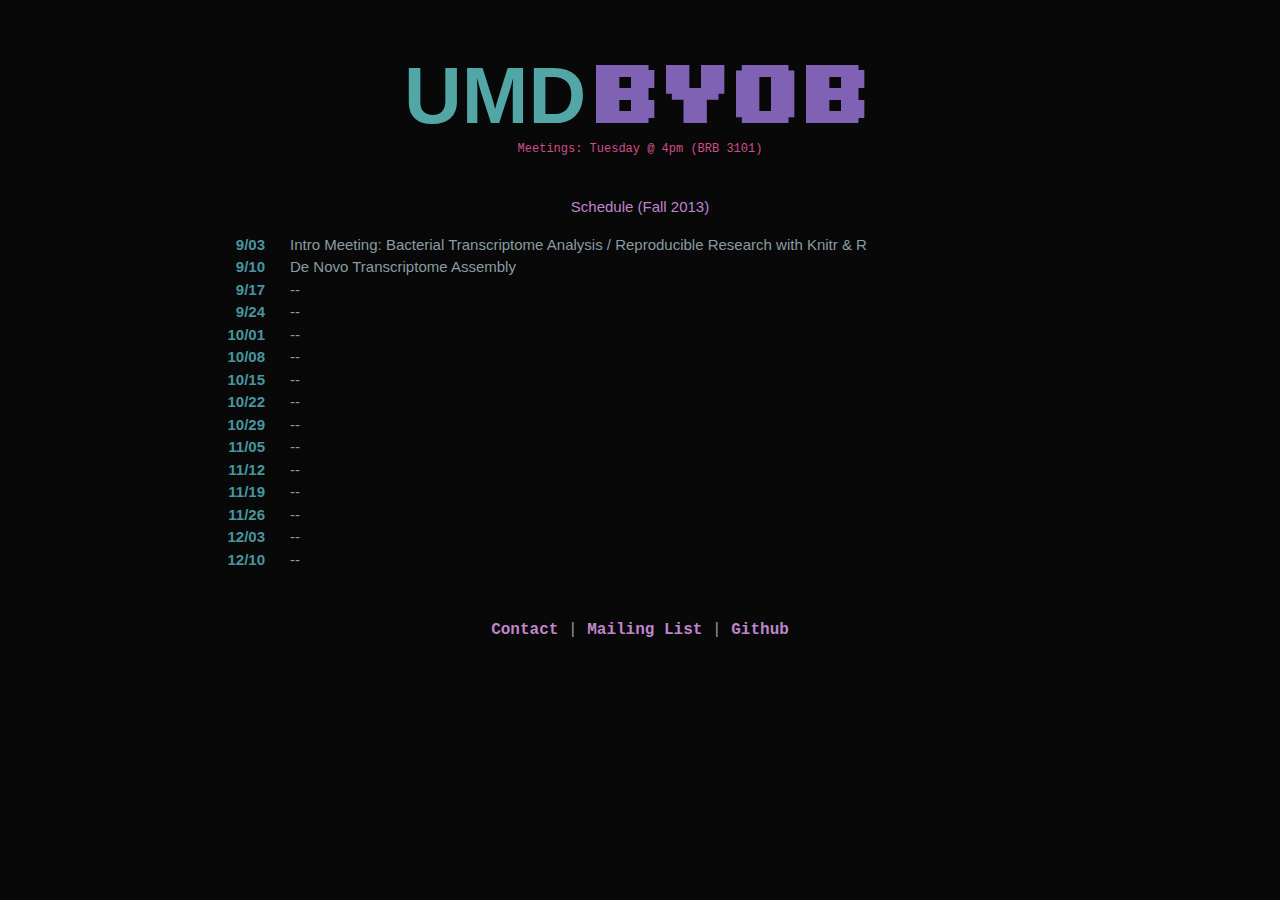
<file: web/index.html>
<!DOCTYPE html>
<html lang="en">
<head>
    <meta charset="UTF-8" />
    <meta name="description" content="University of Maryland - Bring Your Own Bioinformatics" />
    <meta name="keywords" content="UMD, BYOB, bioinformatics, computational biology, research, genomics, transcriptomics, python, R" />
    <title>UMD Bring Your Own Bioinformatics</title>
    <link rel='stylesheet' href='resources/byob.css' />
</head>
<body>
    <!-- title -->
    <div id='title-container'>
        <span id='title-left'>UMD</span>
        <span id='title-right'>BYOB</span>
        <div id='meeting-info'>Meetings: Tuesday @ 4pm (BRB 3101)</div>
    </div>

    <!-- schedule -->
    <div id='schedule'>
        <div id='schedule-header'>Schedule (Fall 2013)</div>
        <ul>
            <li><span class='date'>9/03</span>Intro Meeting: Bacterial Transcriptome Analysis / Reproducible Research with Knitr & R</li>
            <li><span class='date'>9/10</span>De Novo Transcriptome Assembly</li>
            <li><span class='date'>9/17</span>--</li>
            <li><span class='date'>9/24</span>--</li>
            <li><span class='date'>10/01</span>--</li>
            <li><span class='date'>10/08</span>--</li>
            <li><span class='date'>10/15</span>--</li>
            <li><span class='date'>10/22</span>--</li>
            <li><span class='date'>10/29</span>--</li>
            <li><span class='date'>11/05</span>--</li>
            <li><span class='date'>11/12</span>--</li>
            <li><span class='date'>11/19</span>--</li>
            <li><span class='date'>11/26</span>--</li>
            <li><span class='date'>12/03</span>--</li>
            <li><span class='date'>12/10</span>--</li>
        </ul>
    </div>

    <!-- contact -->
    <div id='contact-info'>
        <a href='mailto:khughitt@umd.edu'>Contact</a> |
        <a href='https://groups.google.com/forum/#!forum/umd-byob'>Mailing List</a> |
        <a href='https://github.com/umd-byob/byob'>Github</a>
    </div>
</body>
</html>
</file>
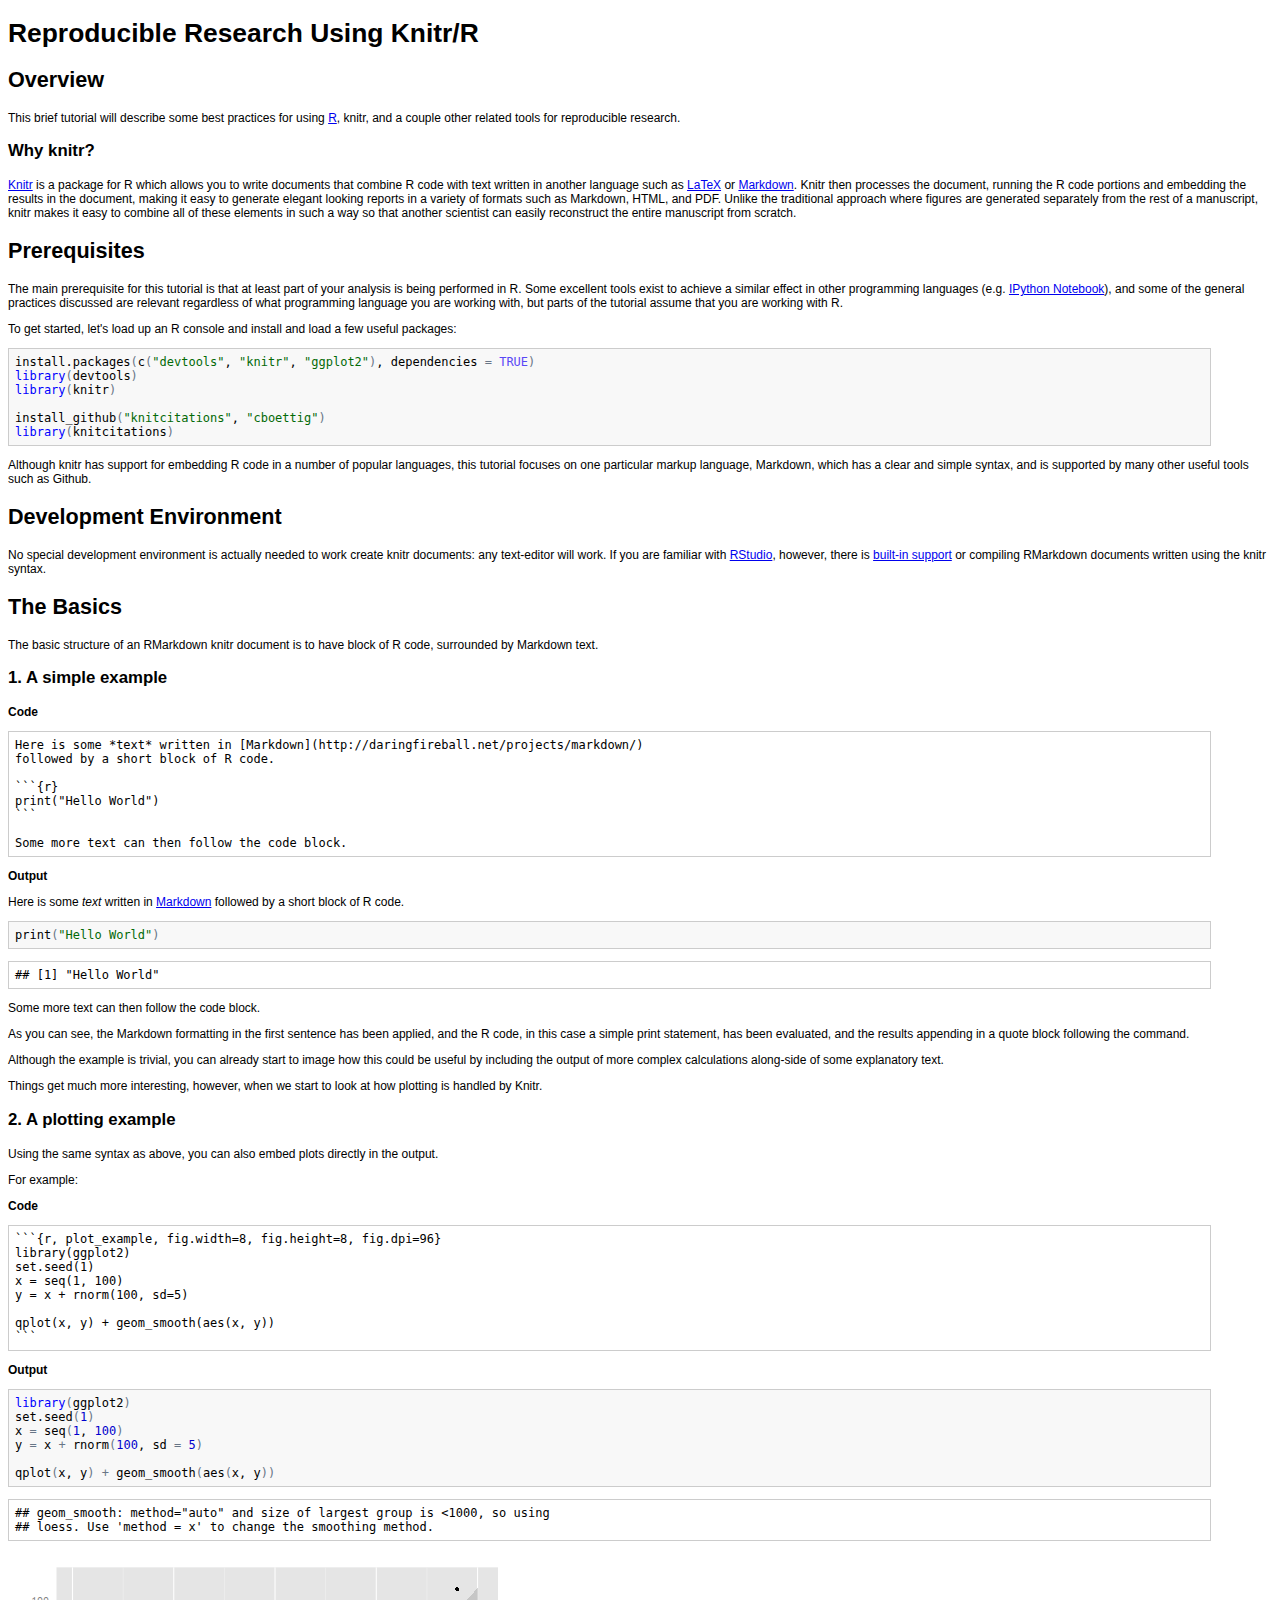
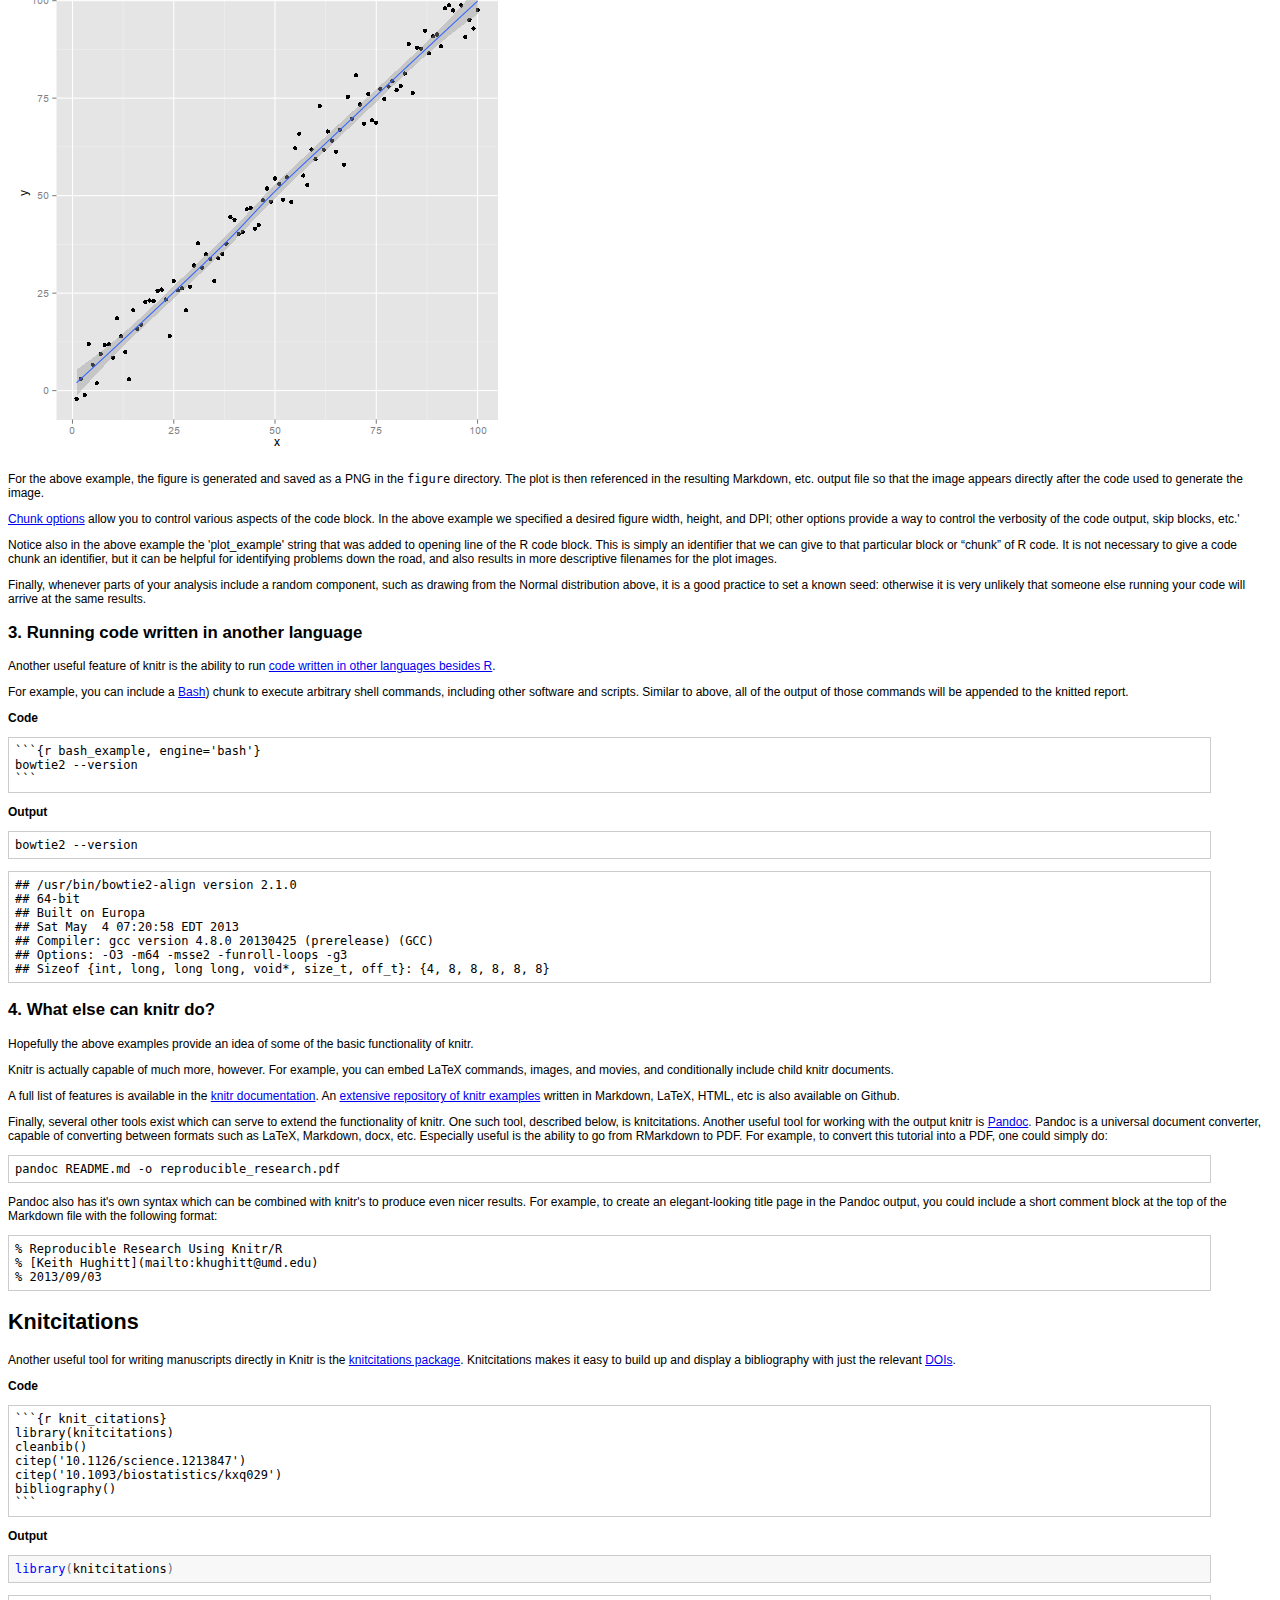
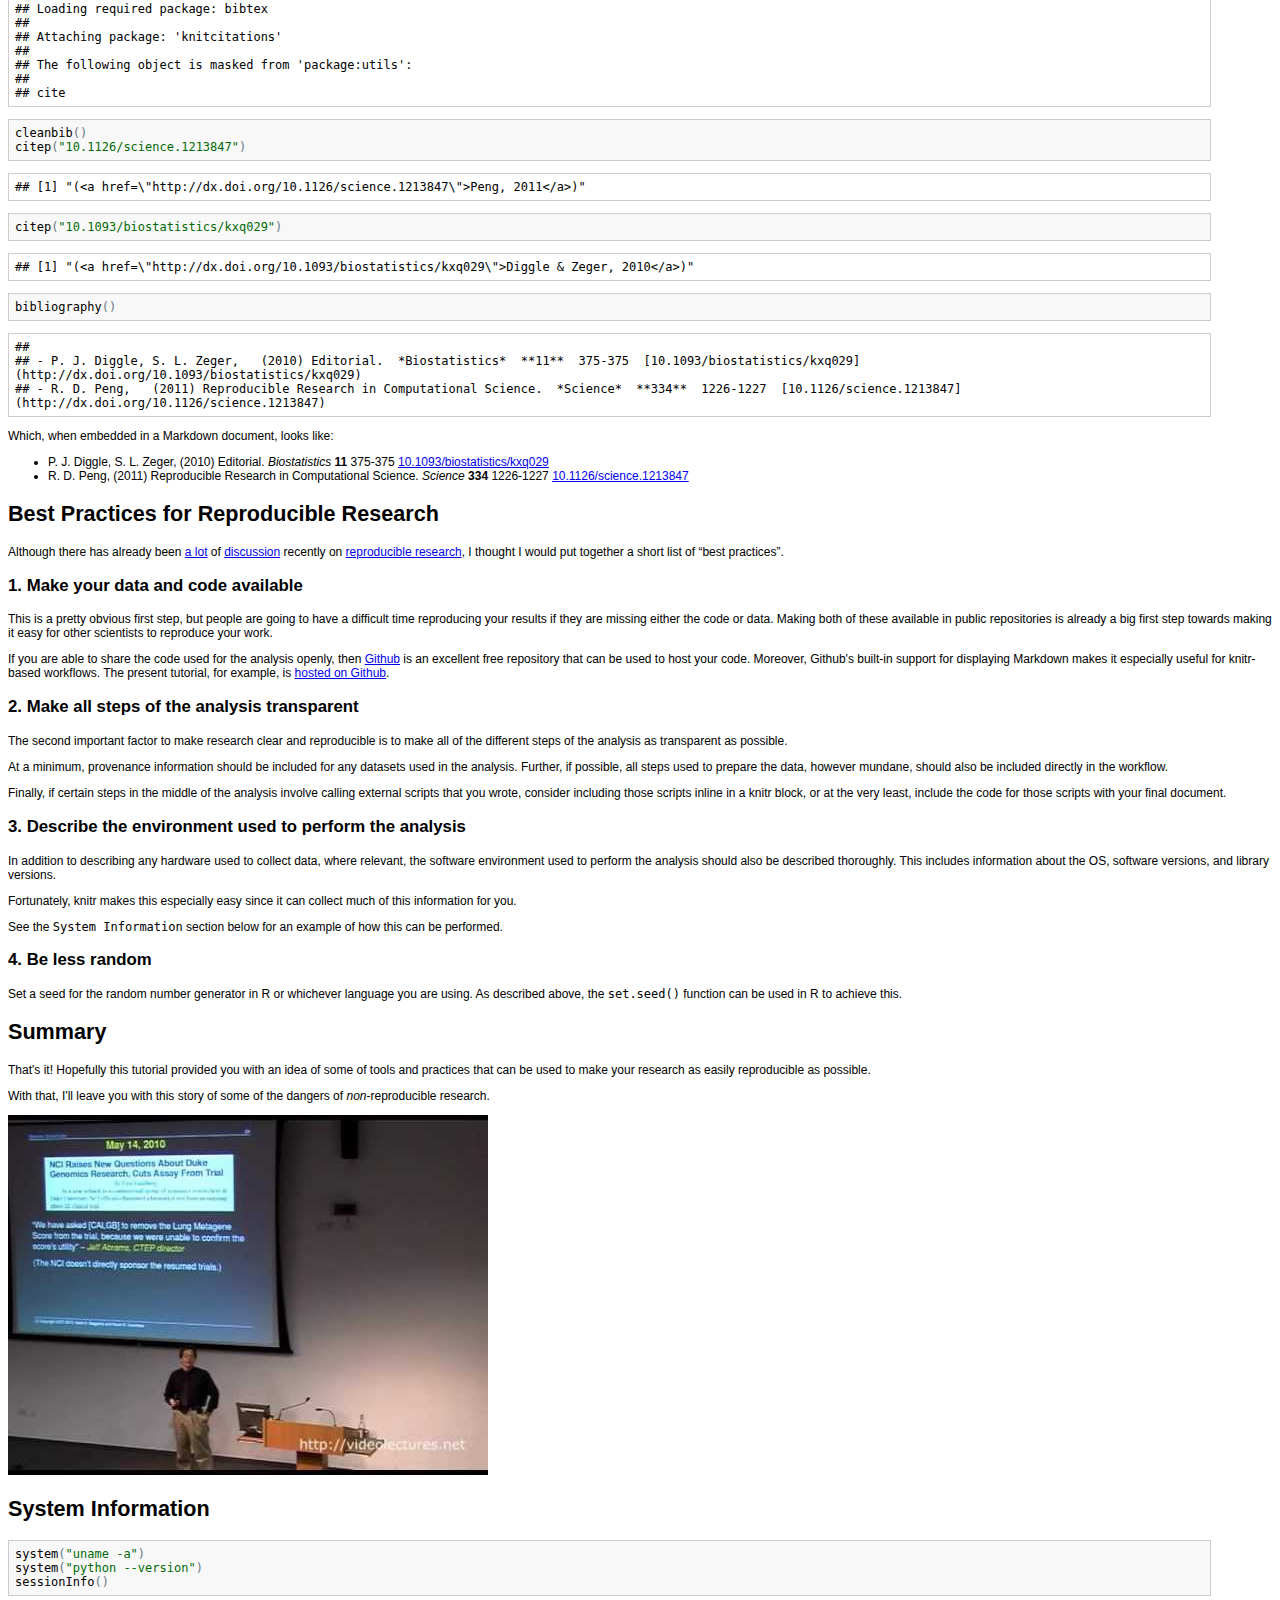
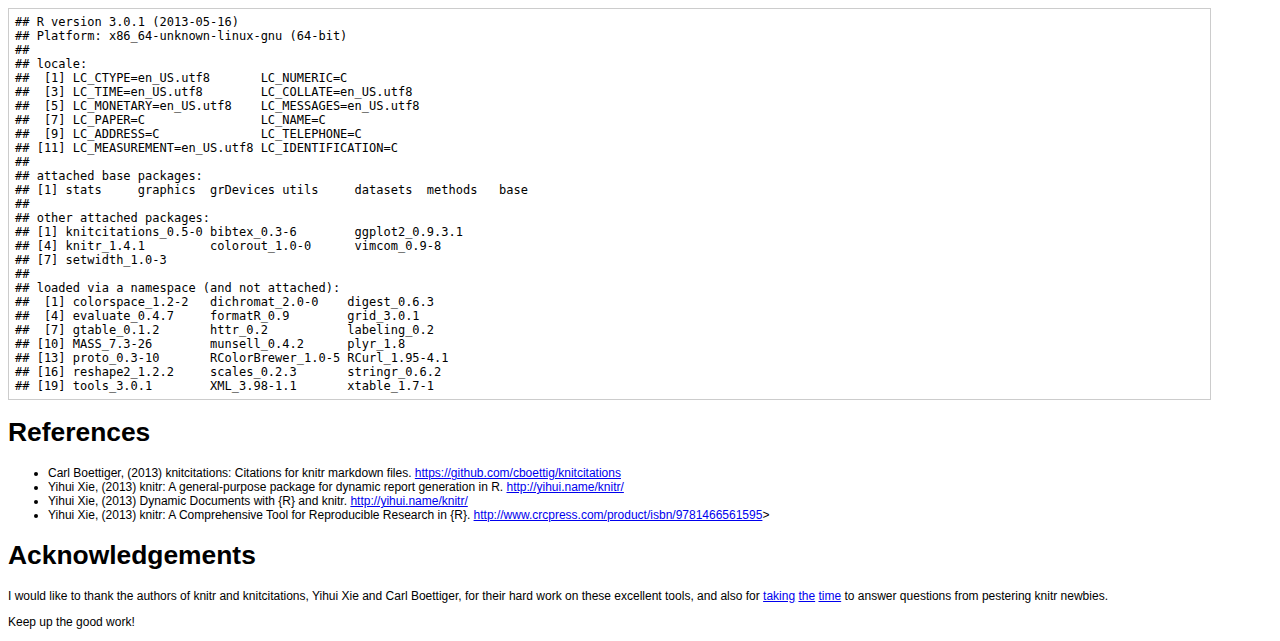
<file: 2013/0903-knitr_reproducible_research/README.html>
<!DOCTYPE html>
<html>
<head>
<meta http-equiv="Content-Type" content="text/html; charset=utf-8"/>

<title>Reproducible Research Using Knitr/R</title>

<!-- Styles for R syntax highlighter -->
<style type="text/css">
   pre .operator,
   pre .paren {
     color: rgb(104, 118, 135)
   }

   pre .literal {
     color: rgb(88, 72, 246)
   }

   pre .number {
     color: rgb(0, 0, 205);
   }

   pre .comment {
     color: rgb(76, 136, 107);
   }

   pre .keyword {
     color: rgb(0, 0, 255);
   }

   pre .identifier {
     color: rgb(0, 0, 0);
   }

   pre .string {
     color: rgb(3, 106, 7);
   }
</style>

<!-- R syntax highlighter -->
<script type="text/javascript">
var hljs=new function(){function m(p){return p.replace(/&/gm,"&amp;").replace(/</gm,"&lt;")}function f(r,q,p){return RegExp(q,"m"+(r.cI?"i":"")+(p?"g":""))}function b(r){for(var p=0;p<r.childNodes.length;p++){var q=r.childNodes[p];if(q.nodeName=="CODE"){return q}if(!(q.nodeType==3&&q.nodeValue.match(/\s+/))){break}}}function h(t,s){var p="";for(var r=0;r<t.childNodes.length;r++){if(t.childNodes[r].nodeType==3){var q=t.childNodes[r].nodeValue;if(s){q=q.replace(/\n/g,"")}p+=q}else{if(t.childNodes[r].nodeName=="BR"){p+="\n"}else{p+=h(t.childNodes[r])}}}if(/MSIE [678]/.test(navigator.userAgent)){p=p.replace(/\r/g,"\n")}return p}function a(s){var r=s.className.split(/\s+/);r=r.concat(s.parentNode.className.split(/\s+/));for(var q=0;q<r.length;q++){var p=r[q].replace(/^language-/,"");if(e[p]){return p}}}function c(q){var p=[];(function(s,t){for(var r=0;r<s.childNodes.length;r++){if(s.childNodes[r].nodeType==3){t+=s.childNodes[r].nodeValue.length}else{if(s.childNodes[r].nodeName=="BR"){t+=1}else{if(s.childNodes[r].nodeType==1){p.push({event:"start",offset:t,node:s.childNodes[r]});t=arguments.callee(s.childNodes[r],t);p.push({event:"stop",offset:t,node:s.childNodes[r]})}}}}return t})(q,0);return p}function k(y,w,x){var q=0;var z="";var s=[];function u(){if(y.length&&w.length){if(y[0].offset!=w[0].offset){return(y[0].offset<w[0].offset)?y:w}else{return w[0].event=="start"?y:w}}else{return y.length?y:w}}function t(D){var A="<"+D.nodeName.toLowerCase();for(var B=0;B<D.attributes.length;B++){var C=D.attributes[B];A+=" "+C.nodeName.toLowerCase();if(C.value!==undefined&&C.value!==false&&C.value!==null){A+='="'+m(C.value)+'"'}}return A+">"}while(y.length||w.length){var v=u().splice(0,1)[0];z+=m(x.substr(q,v.offset-q));q=v.offset;if(v.event=="start"){z+=t(v.node);s.push(v.node)}else{if(v.event=="stop"){var p,r=s.length;do{r--;p=s[r];z+=("</"+p.nodeName.toLowerCase()+">")}while(p!=v.node);s.splice(r,1);while(r<s.length){z+=t(s[r]);r++}}}}return z+m(x.substr(q))}function j(){function q(x,y,v){if(x.compiled){return}var u;var s=[];if(x.k){x.lR=f(y,x.l||hljs.IR,true);for(var w in x.k){if(!x.k.hasOwnProperty(w)){continue}if(x.k[w] instanceof Object){u=x.k[w]}else{u=x.k;w="keyword"}for(var r in u){if(!u.hasOwnProperty(r)){continue}x.k[r]=[w,u[r]];s.push(r)}}}if(!v){if(x.bWK){x.b="\\b("+s.join("|")+")\\s"}x.bR=f(y,x.b?x.b:"\\B|\\b");if(!x.e&&!x.eW){x.e="\\B|\\b"}if(x.e){x.eR=f(y,x.e)}}if(x.i){x.iR=f(y,x.i)}if(x.r===undefined){x.r=1}if(!x.c){x.c=[]}x.compiled=true;for(var t=0;t<x.c.length;t++){if(x.c[t]=="self"){x.c[t]=x}q(x.c[t],y,false)}if(x.starts){q(x.starts,y,false)}}for(var p in e){if(!e.hasOwnProperty(p)){continue}q(e[p].dM,e[p],true)}}function d(B,C){if(!j.called){j();j.called=true}function q(r,M){for(var L=0;L<M.c.length;L++){if((M.c[L].bR.exec(r)||[null])[0]==r){return M.c[L]}}}function v(L,r){if(D[L].e&&D[L].eR.test(r)){return 1}if(D[L].eW){var M=v(L-1,r);return M?M+1:0}return 0}function w(r,L){return L.i&&L.iR.test(r)}function K(N,O){var M=[];for(var L=0;L<N.c.length;L++){M.push(N.c[L].b)}var r=D.length-1;do{if(D[r].e){M.push(D[r].e)}r--}while(D[r+1].eW);if(N.i){M.push(N.i)}return f(O,M.join("|"),true)}function p(M,L){var N=D[D.length-1];if(!N.t){N.t=K(N,E)}N.t.lastIndex=L;var r=N.t.exec(M);return r?[M.substr(L,r.index-L),r[0],false]:[M.substr(L),"",true]}function z(N,r){var L=E.cI?r[0].toLowerCase():r[0];var M=N.k[L];if(M&&M instanceof Array){return M}return false}function F(L,P){L=m(L);if(!P.k){return L}var r="";var O=0;P.lR.lastIndex=0;var M=P.lR.exec(L);while(M){r+=L.substr(O,M.index-O);var N=z(P,M);if(N){x+=N[1];r+='<span class="'+N[0]+'">'+M[0]+"</span>"}else{r+=M[0]}O=P.lR.lastIndex;M=P.lR.exec(L)}return r+L.substr(O,L.length-O)}function J(L,M){if(M.sL&&e[M.sL]){var r=d(M.sL,L);x+=r.keyword_count;return r.value}else{return F(L,M)}}function I(M,r){var L=M.cN?'<span class="'+M.cN+'">':"";if(M.rB){y+=L;M.buffer=""}else{if(M.eB){y+=m(r)+L;M.buffer=""}else{y+=L;M.buffer=r}}D.push(M);A+=M.r}function G(N,M,Q){var R=D[D.length-1];if(Q){y+=J(R.buffer+N,R);return false}var P=q(M,R);if(P){y+=J(R.buffer+N,R);I(P,M);return P.rB}var L=v(D.length-1,M);if(L){var O=R.cN?"</span>":"";if(R.rE){y+=J(R.buffer+N,R)+O}else{if(R.eE){y+=J(R.buffer+N,R)+O+m(M)}else{y+=J(R.buffer+N+M,R)+O}}while(L>1){O=D[D.length-2].cN?"</span>":"";y+=O;L--;D.length--}var r=D[D.length-1];D.length--;D[D.length-1].buffer="";if(r.starts){I(r.starts,"")}return R.rE}if(w(M,R)){throw"Illegal"}}var E=e[B];var D=[E.dM];var A=0;var x=0;var y="";try{var s,u=0;E.dM.buffer="";do{s=p(C,u);var t=G(s[0],s[1],s[2]);u+=s[0].length;if(!t){u+=s[1].length}}while(!s[2]);if(D.length>1){throw"Illegal"}return{r:A,keyword_count:x,value:y}}catch(H){if(H=="Illegal"){return{r:0,keyword_count:0,value:m(C)}}else{throw H}}}function g(t){var p={keyword_count:0,r:0,value:m(t)};var r=p;for(var q in e){if(!e.hasOwnProperty(q)){continue}var s=d(q,t);s.language=q;if(s.keyword_count+s.r>r.keyword_count+r.r){r=s}if(s.keyword_count+s.r>p.keyword_count+p.r){r=p;p=s}}if(r.language){p.second_best=r}return p}function i(r,q,p){if(q){r=r.replace(/^((<[^>]+>|\t)+)/gm,function(t,w,v,u){return w.replace(/\t/g,q)})}if(p){r=r.replace(/\n/g,"<br>")}return r}function n(t,w,r){var x=h(t,r);var v=a(t);var y,s;if(v){y=d(v,x)}else{return}var q=c(t);if(q.length){s=document.createElement("pre");s.innerHTML=y.value;y.value=k(q,c(s),x)}y.value=i(y.value,w,r);var u=t.className;if(!u.match("(\\s|^)(language-)?"+v+"(\\s|$)")){u=u?(u+" "+v):v}if(/MSIE [678]/.test(navigator.userAgent)&&t.tagName=="CODE"&&t.parentNode.tagName=="PRE"){s=t.parentNode;var p=document.createElement("div");p.innerHTML="<pre><code>"+y.value+"</code></pre>";t=p.firstChild.firstChild;p.firstChild.cN=s.cN;s.parentNode.replaceChild(p.firstChild,s)}else{t.innerHTML=y.value}t.className=u;t.result={language:v,kw:y.keyword_count,re:y.r};if(y.second_best){t.second_best={language:y.second_best.language,kw:y.second_best.keyword_count,re:y.second_best.r}}}function o(){if(o.called){return}o.called=true;var r=document.getElementsByTagName("pre");for(var p=0;p<r.length;p++){var q=b(r[p]);if(q){n(q,hljs.tabReplace)}}}function l(){if(window.addEventListener){window.addEventListener("DOMContentLoaded",o,false);window.addEventListener("load",o,false)}else{if(window.attachEvent){window.attachEvent("onload",o)}else{window.onload=o}}}var e={};this.LANGUAGES=e;this.highlight=d;this.highlightAuto=g;this.fixMarkup=i;this.highlightBlock=n;this.initHighlighting=o;this.initHighlightingOnLoad=l;this.IR="[a-zA-Z][a-zA-Z0-9_]*";this.UIR="[a-zA-Z_][a-zA-Z0-9_]*";this.NR="\\b\\d+(\\.\\d+)?";this.CNR="\\b(0[xX][a-fA-F0-9]+|(\\d+(\\.\\d*)?|\\.\\d+)([eE][-+]?\\d+)?)";this.BNR="\\b(0b[01]+)";this.RSR="!|!=|!==|%|%=|&|&&|&=|\\*|\\*=|\\+|\\+=|,|\\.|-|-=|/|/=|:|;|<|<<|<<=|<=|=|==|===|>|>=|>>|>>=|>>>|>>>=|\\?|\\[|\\{|\\(|\\^|\\^=|\\||\\|=|\\|\\||~";this.ER="(?![\\s\\S])";this.BE={b:"\\\\.",r:0};this.ASM={cN:"string",b:"'",e:"'",i:"\\n",c:[this.BE],r:0};this.QSM={cN:"string",b:'"',e:'"',i:"\\n",c:[this.BE],r:0};this.CLCM={cN:"comment",b:"//",e:"$"};this.CBLCLM={cN:"comment",b:"/\\*",e:"\\*/"};this.HCM={cN:"comment",b:"#",e:"$"};this.NM={cN:"number",b:this.NR,r:0};this.CNM={cN:"number",b:this.CNR,r:0};this.BNM={cN:"number",b:this.BNR,r:0};this.inherit=function(r,s){var p={};for(var q in r){p[q]=r[q]}if(s){for(var q in s){p[q]=s[q]}}return p}}();hljs.LANGUAGES.cpp=function(){var a={keyword:{"false":1,"int":1,"float":1,"while":1,"private":1,"char":1,"catch":1,"export":1,virtual:1,operator:2,sizeof:2,dynamic_cast:2,typedef:2,const_cast:2,"const":1,struct:1,"for":1,static_cast:2,union:1,namespace:1,unsigned:1,"long":1,"throw":1,"volatile":2,"static":1,"protected":1,bool:1,template:1,mutable:1,"if":1,"public":1,friend:2,"do":1,"return":1,"goto":1,auto:1,"void":2,"enum":1,"else":1,"break":1,"new":1,extern:1,using:1,"true":1,"class":1,asm:1,"case":1,typeid:1,"short":1,reinterpret_cast:2,"default":1,"double":1,register:1,explicit:1,signed:1,typename:1,"try":1,"this":1,"switch":1,"continue":1,wchar_t:1,inline:1,"delete":1,alignof:1,char16_t:1,char32_t:1,constexpr:1,decltype:1,noexcept:1,nullptr:1,static_assert:1,thread_local:1,restrict:1,_Bool:1,complex:1},built_in:{std:1,string:1,cin:1,cout:1,cerr:1,clog:1,stringstream:1,istringstream:1,ostringstream:1,auto_ptr:1,deque:1,list:1,queue:1,stack:1,vector:1,map:1,set:1,bitset:1,multiset:1,multimap:1,unordered_set:1,unordered_map:1,unordered_multiset:1,unordered_multimap:1,array:1,shared_ptr:1}};return{dM:{k:a,i:"</",c:[hljs.CLCM,hljs.CBLCLM,hljs.QSM,{cN:"string",b:"'\\\\?.",e:"'",i:"."},{cN:"number",b:"\\b(\\d+(\\.\\d*)?|\\.\\d+)(u|U|l|L|ul|UL|f|F)"},hljs.CNM,{cN:"preprocessor",b:"#",e:"$"},{cN:"stl_container",b:"\\b(deque|list|queue|stack|vector|map|set|bitset|multiset|multimap|unordered_map|unordered_set|unordered_multiset|unordered_multimap|array)\\s*<",e:">",k:a,r:10,c:["self"]}]}}}();hljs.LANGUAGES.r={dM:{c:[hljs.HCM,{cN:"number",b:"\\b0[xX][0-9a-fA-F]+[Li]?\\b",e:hljs.IMMEDIATE_RE,r:0},{cN:"number",b:"\\b\\d+(?:[eE][+\\-]?\\d*)?L\\b",e:hljs.IMMEDIATE_RE,r:0},{cN:"number",b:"\\b\\d+\\.(?!\\d)(?:i\\b)?",e:hljs.IMMEDIATE_RE,r:1},{cN:"number",b:"\\b\\d+(?:\\.\\d*)?(?:[eE][+\\-]?\\d*)?i?\\b",e:hljs.IMMEDIATE_RE,r:0},{cN:"number",b:"\\.\\d+(?:[eE][+\\-]?\\d*)?i?\\b",e:hljs.IMMEDIATE_RE,r:1},{cN:"keyword",b:"(?:tryCatch|library|setGeneric|setGroupGeneric)\\b",e:hljs.IMMEDIATE_RE,r:10},{cN:"keyword",b:"\\.\\.\\.",e:hljs.IMMEDIATE_RE,r:10},{cN:"keyword",b:"\\.\\.\\d+(?![\\w.])",e:hljs.IMMEDIATE_RE,r:10},{cN:"keyword",b:"\\b(?:function)",e:hljs.IMMEDIATE_RE,r:2},{cN:"keyword",b:"(?:if|in|break|next|repeat|else|for|return|switch|while|try|stop|warning|require|attach|detach|source|setMethod|setClass)\\b",e:hljs.IMMEDIATE_RE,r:1},{cN:"literal",b:"(?:NA|NA_integer_|NA_real_|NA_character_|NA_complex_)\\b",e:hljs.IMMEDIATE_RE,r:10},{cN:"literal",b:"(?:NULL|TRUE|FALSE|T|F|Inf|NaN)\\b",e:hljs.IMMEDIATE_RE,r:1},{cN:"identifier",b:"[a-zA-Z.][a-zA-Z0-9._]*\\b",e:hljs.IMMEDIATE_RE,r:0},{cN:"operator",b:"<\\-(?!\\s*\\d)",e:hljs.IMMEDIATE_RE,r:2},{cN:"operator",b:"\\->|<\\-",e:hljs.IMMEDIATE_RE,r:1},{cN:"operator",b:"%%|~",e:hljs.IMMEDIATE_RE},{cN:"operator",b:">=|<=|==|!=|\\|\\||&&|=|\\+|\\-|\\*|/|\\^|>|<|!|&|\\||\\$|:",e:hljs.IMMEDIATE_RE,r:0},{cN:"operator",b:"%",e:"%",i:"\\n",r:1},{cN:"identifier",b:"`",e:"`",r:0},{cN:"string",b:'"',e:'"',c:[hljs.BE],r:0},{cN:"string",b:"'",e:"'",c:[hljs.BE],r:0},{cN:"paren",b:"[[({\\])}]",e:hljs.IMMEDIATE_RE,r:0}]}};
hljs.initHighlightingOnLoad();
</script>

<!-- MathJax scripts -->
<script type="text/javascript" src="https://c328740.ssl.cf1.rackcdn.com/mathjax/2.0-latest/MathJax.js?config=TeX-AMS-MML_HTMLorMML">
</script>


<style type="text/css">
body, td {
   font-family: sans-serif;
   background-color: white;
   font-size: 12px;
   margin: 8px;
}

tt, code, pre {
   font-family: 'DejaVu Sans Mono', 'Droid Sans Mono', 'Lucida Console', Consolas, Monaco, monospace;
}

h1 { 
   font-size:2.2em; 
}

h2 { 
   font-size:1.8em; 
}

h3 { 
   font-size:1.4em; 
}

h4 { 
   font-size:1.0em; 
}

h5 { 
   font-size:0.9em; 
}

h6 { 
   font-size:0.8em; 
}

a:visited {
   color: rgb(50%, 0%, 50%);
}

pre {	
   margin-top: 0;
   max-width: 95%;
   border: 1px solid #ccc;
   white-space: pre-wrap;
}

pre code {
   display: block; padding: 0.5em;
}

code.r, code.cpp {
   background-color: #F8F8F8;
}

table, td, th {
  border: none;
}

blockquote {
   color:#666666;
   margin:0;
   padding-left: 1em;
   border-left: 0.5em #EEE solid;
}

hr {
   height: 0px;
   border-bottom: none;
   border-top-width: thin;
   border-top-style: dotted;
   border-top-color: #999999;
}

@media print {
   * { 
      background: transparent !important; 
      color: black !important; 
      filter:none !important; 
      -ms-filter: none !important; 
   }

   body { 
      font-size:12pt; 
      max-width:100%; 
   }
       
   a, a:visited { 
      text-decoration: underline; 
   }

   hr { 
      visibility: hidden;
      page-break-before: always;
   }

   pre, blockquote { 
      padding-right: 1em; 
      page-break-inside: avoid; 
   }

   tr, img { 
      page-break-inside: avoid; 
   }

   img { 
      max-width: 100% !important; 
   }

   @page :left { 
      margin: 15mm 20mm 15mm 10mm; 
   }
     
   @page :right { 
      margin: 15mm 10mm 15mm 20mm; 
   }

   p, h2, h3 { 
      orphans: 3; widows: 3; 
   }

   h2, h3 { 
      page-break-after: avoid; 
   }
}
</style>



</head>

<body>
<h1>Reproducible Research Using Knitr/R</h1>

<h2>Overview</h2>

<p>This brief tutorial will describe some best practices for using <a href="http://www.r-project.org/">R</a>,
knitr, and a couple other related tools for reproducible research.</p>

<h3>Why knitr?</h3>

<p><a href="http://yihui.name/knitr/">Knitr</a> is a package for R which allows you to write
documents that combine R code with text written in another language such as
<a href="http://www.latex-project.org/">LaTeX</a> or <a href="http://daringfireball.net/projects/markdown/">Markdown</a>.
Knitr then processes the document, running the R code portions and embedding
the results in the document, making it easy to generate elegant looking reports
in a variety of formats such as Markdown, HTML, and PDF. Unlike the traditional
approach where figures are generated separately from the rest of a manuscript,
knitr makes it easy to combine all of these elements in such a way so that
another scientist can easily reconstruct the entire manuscript from scratch.</p>

<h2>Prerequisites</h2>

<p>The main prerequisite for this tutorial is that at least part of your analysis
is being performed in R. Some excellent tools exist to achieve a similar effect
in other programming languages (e.g. <a href="http://www.youtube.com/watch?v=F4rFuIb1Ie4">IPython Notebook</a>),
and some of the general practices discussed are relevant regardless of what
programming language you are working with, but parts of the tutorial assume
that you are working with R.</p>

<p>To get started, let&#39;s load up an R console and install and load a few useful
packages:</p>

<pre><code class="r">install.packages(c(&quot;devtools&quot;, &quot;knitr&quot;, &quot;ggplot2&quot;), dependencies = TRUE)
library(devtools)
library(knitr)

install_github(&quot;knitcitations&quot;, &quot;cboettig&quot;)
library(knitcitations)
</code></pre>

<p>Although knitr has support for embedding R code in a number of popular
languages, this tutorial focuses on one particular markup language, Markdown,
which has a clear and simple syntax, and is supported by many other useful
tools such as Github.</p>

<h2>Development Environment</h2>

<p>No special development environment is actually needed to work create knitr
documents: any text-editor will work. If you are familiar with <a href="http://www.rstudio.com">RStudio</a>,
however, there is <a href="http://www.rstudio.com/ide/docs/authoring/using_markdown">built-in support</a>
or compiling RMarkdown documents written using the knitr syntax.</p>

<h2>The Basics</h2>

<p>The basic structure of an RMarkdown knitr document is to have block of R code,
surrounded by Markdown text.</p>

<h3>1. A simple example</h3>

<p><strong>Code</strong></p>

<pre><code>Here is some *text* written in [Markdown](http://daringfireball.net/projects/markdown/)
followed by a short block of R code.

```{r}
print(&quot;Hello World&quot;)
```

Some more text can then follow the code block.
</code></pre>

<p><strong>Output</strong></p>

<p>Here is some <em>text</em> written in <a href="http://daringfireball.net/projects/markdown/">Markdown</a>
followed by a short block of R code.</p>

<pre><code class="r">print(&quot;Hello World&quot;)
</code></pre>

<pre><code>## [1] &quot;Hello World&quot;
</code></pre>

<p>Some more text can then follow the code block.</p>

<p>As you can see, the Markdown formatting in the first sentence has been applied,
and the R code, in this case a simple print statement, has been evaluated, and
the results appending in a quote block following the command.</p>

<p>Although the example is trivial, you can already start to image how this could
be useful by including the output of more complex calculations along-side of
some explanatory text.</p>

<p>Things get much more interesting, however, when we start to look at how
plotting is handled by Knitr.</p>

<h3>2. A plotting example</h3>

<p>Using the same syntax as above, you can also embed plots directly in the output.</p>

<p>For example:</p>

<p><strong>Code</strong></p>

<pre><code>```{r, plot_example, fig.width=8, fig.height=8, fig.dpi=96}
library(ggplot2)
set.seed(1)
x = seq(1, 100)
y = x + rnorm(100, sd=5)

qplot(x, y) + geom_smooth(aes(x, y))
```
</code></pre>

<p><strong>Output</strong></p>

<pre><code class="r">library(ggplot2)
set.seed(1)
x = seq(1, 100)
y = x + rnorm(100, sd = 5)

qplot(x, y) + geom_smooth(aes(x, y))
</code></pre>

<pre><code>## geom_smooth: method=&quot;auto&quot; and size of largest group is &lt;1000, so using
## loess. Use &#39;method = x&#39; to change the smoothing method.
</code></pre>

<p><img src="[data-uri]" alt="plot of chunk plot_example"/> </p>

<p>For the above example, the figure is generated and saved as a PNG in the
<code>figure</code> directory. The plot is then referenced in the resulting Markdown, etc.
output file so that the image appears directly after the code used to generate
the image.</p>

<p><a href="http://yihui.name/knitr/options#chunk_options">Chunk options</a> allow you to
control various aspects of the code block. In the above example we specified
a desired figure width, height, and DPI; other options provide a way to control
the verbosity of the code output, skip blocks, etc.&#39;</p>

<p>Notice also in the above example the &#39;plot_example&#39; string that was added to
opening line of the R code block. This is simply an identifier that we can
give to that particular block or &ldquo;chunk&rdquo; of R code. It is not necessary to
give a code chunk an identifier, but it can be helpful for identifying problems
down the road, and also results in more descriptive filenames for the plot
images.</p>

<p>Finally, whenever parts of your analysis include a random component, such as
drawing from the Normal distribution above, it is a good practice to set a
known seed: otherwise it is very unlikely that someone else running your code
will arrive at the same results.</p>

<h3>3. Running code written in another language</h3>

<p>Another useful feature of knitr is the ability to run <a href="http://yihui.name/knitr/demo/engines/">code written in other
languages besides R</a>.</p>

<p>For example, you can include a <a href="http://en.wikipedia.org/wiki/Bash_(Unix_shell">Bash</a>)
chunk to execute arbitrary shell commands, including other software and scripts.
Similar to above, all of the output of those commands will be appended to the
knitted report.</p>

<p><strong>Code</strong></p>

<pre><code>```{r bash_example, engine=&#39;bash&#39;}
bowtie2 --version
```
</code></pre>

<p><strong>Output</strong></p>

<pre><code class="bash">bowtie2 --version
</code></pre>

<pre><code>## /usr/bin/bowtie2-align version 2.1.0
## 64-bit
## Built on Europa
## Sat May  4 07:20:58 EDT 2013
## Compiler: gcc version 4.8.0 20130425 (prerelease) (GCC) 
## Options: -O3 -m64 -msse2 -funroll-loops -g3 
## Sizeof {int, long, long long, void*, size_t, off_t}: {4, 8, 8, 8, 8, 8}
</code></pre>

<h3>4. What else can knitr do?</h3>

<p>Hopefully the above examples provide an idea of some of the basic functionality
of knitr.</p>

<p>Knitr is actually capable of much more, however. For example, you can embed
LaTeX commands, images, and movies, and conditionally include child knitr
documents.</p>

<p>A full list of features is available in the <a href="http://yihui.name/knitr/options">knitr documentation</a>.
An <a href="https://github.com/yihui/knitr-examples">extensive repository of knitr examples</a>
written in Markdown, LaTeX, HTML, etc is also available on Github.</p>

<p>Finally, several other tools exist which can serve to extend the functionality
of knitr. One such tool, described below, is knitcitations. Another useful
tool for working with the output knitr is <a href="http://johnmacfarlane.net/pandoc/">Pandoc</a>.
Pandoc is a universal document converter, capable of converting between formats
such as LaTeX, Markdown, docx, etc. Especially useful is the ability to go
from RMarkdown to PDF. For example, to convert this tutorial into a PDF, one
could simply do:</p>

<pre><code>pandoc README.md -o reproducible_research.pdf
</code></pre>

<p>Pandoc also has it&#39;s own syntax which can be combined with knitr&#39;s to produce
even nicer results. For example, to create an elegant-looking title page in
the Pandoc output, you could include a short comment block at the top of
the Markdown file with the following format:</p>

<pre><code>% Reproducible Research Using Knitr/R
% [Keith Hughitt](mailto:khughitt@umd.edu)
% 2013/09/03
</code></pre>

<h2>Knitcitations</h2>

<p>Another useful tool for writing manuscripts directly in Knitr is the
<a href="https://github.com/cboettig/knitcitations">knitcitations package</a>.
Knitcitations makes it easy to build up and display a bibliography with just 
the relevant <a href="http://en.wikipedia.org/wiki/Digital_object_identifier">DOIs</a>.</p>

<p><strong>Code</strong></p>

<pre><code>```{r knit_citations}
library(knitcitations)
cleanbib()
citep(&#39;10.1126/science.1213847&#39;)
citep(&#39;10.1093/biostatistics/kxq029&#39;)
bibliography()
```
</code></pre>

<p><strong>Output</strong></p>

<pre><code class="r">library(knitcitations)
</code></pre>

<pre><code>## Loading required package: bibtex
## 
## Attaching package: &#39;knitcitations&#39;
## 
## The following object is masked from &#39;package:utils&#39;:
## 
## cite
</code></pre>

<pre><code class="r">cleanbib()
citep(&quot;10.1126/science.1213847&quot;)
</code></pre>

<pre><code>## [1] &quot;(&lt;a href=\&quot;http://dx.doi.org/10.1126/science.1213847\&quot;&gt;Peng, 2011&lt;/a&gt;)&quot;
</code></pre>

<pre><code class="r">citep(&quot;10.1093/biostatistics/kxq029&quot;)
</code></pre>

<pre><code>## [1] &quot;(&lt;a href=\&quot;http://dx.doi.org/10.1093/biostatistics/kxq029\&quot;&gt;Diggle &amp; Zeger, 2010&lt;/a&gt;)&quot;
</code></pre>

<pre><code class="r">bibliography()
</code></pre>

<pre><code>## 
## - P. J. Diggle, S. L. Zeger,   (2010) Editorial.  *Biostatistics*  **11**  375-375  [10.1093/biostatistics/kxq029](http://dx.doi.org/10.1093/biostatistics/kxq029)
## - R. D. Peng,   (2011) Reproducible Research in Computational Science.  *Science*  **334**  1226-1227  [10.1126/science.1213847](http://dx.doi.org/10.1126/science.1213847)
</code></pre>

<p>Which, when embedded in a Markdown document, looks like:</p>

<ul>
<li>P. J. Diggle, S. L. Zeger,   (2010) Editorial.  <em>Biostatistics</em>  <strong>11</strong>  375-375  <a href="http://dx.doi.org/10.1093/biostatistics/kxq029">10.1093/biostatistics/kxq029</a></li>
<li>R. D. Peng,   (2011) Reproducible Research in Computational Science.  <em>Science</em>  <strong>334</strong>  1226-1227  <a href="http://dx.doi.org/10.1126/science.1213847">10.1126/science.1213847</a></li>
</ul>

<h2>Best Practices for Reproducible Research</h2>

<p>Although there has already been <a href="http://www.youtube.com/watch?v=7gYIs7uYbMo">a lot</a>
of <a href="http://simplystatistics.org/2013/08/21/treading-a-new-path-for-reproducible-research-part-1/">discussion</a>
recently on <a href="http://ivory.idyll.org/blog/research-software-reuse.html">reproducible research</a>,
I thought I would put together a short list of &ldquo;best practices&rdquo;.</p>

<h3>1. Make your data and code available</h3>

<p>This is a pretty obvious first step, but people are going to have a difficult
time reproducing your results if they are missing either the code or data.
Making both of these available in public repositories is already a big first
step towards making it easy for other scientists to reproduce your work.</p>

<p>If you are able to share the code used for the analysis openly, then <a href="github.com">Github</a>
is an excellent free repository that can be used to host your code.  Moreover,
Github&#39;s built-in support for displaying Markdown makes it especially useful for
knitr-based workflows. The present tutorial, for example, is <a href="https://github.com/umd-byob/presentations/blob/master/2013/0903-knitr_reproducible_research">hosted on Github</a>.</p>

<h3>2. Make all steps of the analysis transparent</h3>

<p>The second important factor to make research clear and reproducible is to
make all of the different steps of the analysis as transparent as possible.</p>

<p>At a minimum, provenance information should be included for any datasets used
in the analysis. Further, if possible, all steps used to prepare the data,
however mundane, should also be included directly in the workflow.</p>

<p>Finally, if certain steps in the middle of the analysis involve calling external
scripts that you wrote, consider including those scripts inline in a knitr 
block, or at the very least, include the code for those scripts with your final
document.</p>

<h3>3. Describe the environment used to perform the analysis</h3>

<p>In addition to describing any hardware used to collect data, where relevant,
the software environment used to perform the analysis should also be described
thoroughly. This includes information about the OS, software versions, and
library versions.</p>

<p>Fortunately, knitr makes this especially easy since it can collect much of this
information for you.</p>

<p>See the <code>System Information</code> section below for an example of how this can be
performed.</p>

<h3>4. Be less random</h3>

<p>Set a seed for the random number generator in R or whichever language you are
using. As described above, the <code>set.seed()</code> function can be used in R to
achieve this.</p>

<h2>Summary</h2>

<p>That&#39;s it! Hopefully this tutorial provided you with an idea of some of
tools and practices that can be used to make your research as easily 
reproducible as possible.</p>

<p>With that, I&#39;ll leave you with this story of some of the dangers of <em>non</em>-reproducible
research.</p>

<p><a href="http://www.youtube.com/watch?v=7gYIs7uYbMo"><img src="[data-uri]" alt="The Importance of Reproducible Research in High-Throughput Biology"/></a></p>

<h2>System Information</h2>

<pre><code class="r">system(&quot;uname -a&quot;)
system(&quot;python --version&quot;)
sessionInfo()
</code></pre>

<pre><code>## R version 3.0.1 (2013-05-16)
## Platform: x86_64-unknown-linux-gnu (64-bit)
## 
## locale:
##  [1] LC_CTYPE=en_US.utf8       LC_NUMERIC=C             
##  [3] LC_TIME=en_US.utf8        LC_COLLATE=en_US.utf8    
##  [5] LC_MONETARY=en_US.utf8    LC_MESSAGES=en_US.utf8   
##  [7] LC_PAPER=C                LC_NAME=C                
##  [9] LC_ADDRESS=C              LC_TELEPHONE=C           
## [11] LC_MEASUREMENT=en_US.utf8 LC_IDENTIFICATION=C      
## 
## attached base packages:
## [1] stats     graphics  grDevices utils     datasets  methods   base     
## 
## other attached packages:
## [1] knitcitations_0.5-0 bibtex_0.3-6        ggplot2_0.9.3.1    
## [4] knitr_1.4.1         colorout_1.0-0      vimcom_0.9-8       
## [7] setwidth_1.0-3     
## 
## loaded via a namespace (and not attached):
##  [1] colorspace_1.2-2   dichromat_2.0-0    digest_0.6.3      
##  [4] evaluate_0.4.7     formatR_0.9        grid_3.0.1        
##  [7] gtable_0.1.2       httr_0.2           labeling_0.2      
## [10] MASS_7.3-26        munsell_0.4.2      plyr_1.8          
## [13] proto_0.3-10       RColorBrewer_1.0-5 RCurl_1.95-4.1    
## [16] reshape2_1.2.2     scales_0.2.3       stringr_0.6.2     
## [19] tools_3.0.1        XML_3.98-1.1       xtable_1.7-1
</code></pre>

<h1>References</h1>

<ul>
<li>Carl Boettiger,   (2013) knitcitations: Citations for knitr markdown files.  <a href="https://github.com/cboettig/knitcitations">https://github.com/cboettig/knitcitations</a></li>
<li>Yihui Xie,   (2013) knitr: A general-purpose package for dynamic report generation in R.  <a href="http://yihui.name/knitr/">http://yihui.name/knitr/</a></li>
<li>Yihui Xie,   (2013) Dynamic Documents with {R} and knitr.  <a href="http://yihui.name/knitr/">http://yihui.name/knitr/</a></li>
<li>Yihui Xie,   (2013) knitr: A Comprehensive Tool for Reproducible Research in {R}.  <a href="http://www.crcpress.com/product/isbn/9781466561595">http://www.crcpress.com/product/isbn/9781466561595</a>&gt;</li>
</ul>

<h1>Acknowledgements</h1>

<p>I would like to thank the authors of knitr and knitcitations, Yihui Xie and 
Carl Boettiger, for their hard work on these excellent tools, and also for
<a href="https://groups.google.com/forum/#!topic/knitr/4uIVaLMGpKQ">taking</a>
<a href="https://groups.google.com/forum/#!topic/knitr/1J8e6JwvBcQ">the</a> <a href="https://groups.google.com/forum/#!topic/knitr/yg_WnFTUWTc">time</a>
to answer questions from pestering knitr newbies.</p>

<p>Keep up the good work!</p>

</body>

</html>
</file>
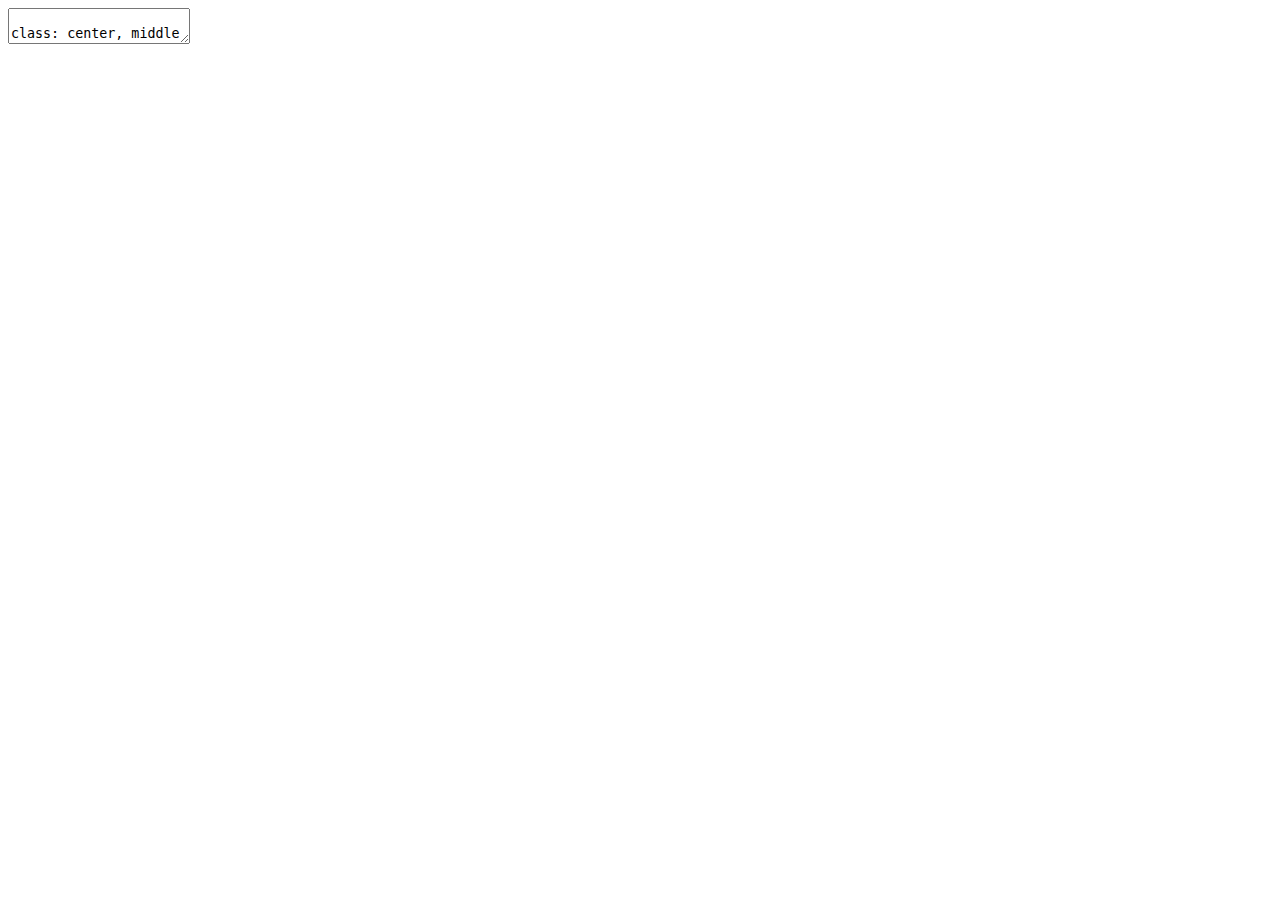
<file: 2013/1203_piplining_with_python/presentation.html>
<!DOCTYPE html>
<html>
  <head>
    <title>Pipelining with Python</title>
    <meta http-equiv="Content-Type" content="text/html; charset=UTF-8"/>
    <style type="text/css">
      /* Slideshow styles */
    </style>
    <link rel="stylesheet" href="styles.css"> 
  </head>
  <body>
    <textarea id="source">

class: center, middle

# Pipelining with Python

Bring Your Own Bioinformatics

12/3/2013

<div style="height: 2in;"></div>

<div style="text-align: left;">
Lee Mendelowitz<br>
AMSC, CBCB
</div>


---

# Outline

1. Python for Shell Scripting
2. Ruffus

---

# Why Python?

- Portable (Linux, Mac OS X, Windows)
- General purpose
- Objected oriented
- Lots of useful built-in modules

---

# Python for Shell Scripting

Python has built-in modules which are useful for writing Python scripts to replace
bash scripts:

-  `sys`
-  `os`
-  `glob`
-  `shutil`
-  `subprocess`

In addition:
  
-  `signal`
-  `time`
-  `multiprocessing`
-  `argparse`
-  `logging`

---

# sys module
- File handles to:
    - standard input (`sys.stdin`)
    - standard output (`sys.stdout`)
    - standard error (`sys.stderr`)
- `argv`: list of command line arguments


```python
import sys
sys.stdout.write("What's your name?\n")
input = sys.stdin.readline()
```

---
# glob module
- `glob.glob( pathname ) `: Return a list of path names matching pathname, with support for Unix expansions.

```python
from glob import glob
fastqs = glob(".fastq")
```

---
# os module
"This module provides a portable way of using operating system dependent functionality"

- `os.environ`: Dictionary with environmental variables and their values
- `os.chdir( path )`: Change current working directory
- `os.getcwd()`: Get current working directory
- `os.symlink( source, link_name )`: Create a symbolic link.
- `os.unlink( path )` or `os.remove( path )`: Remove a file
- `os.walk( path )`: Walk the directory tree rooted at path

```python
import os
job_num = int(os.environ['PBS_ARRAYID'])
```
```python
for dirpath, subdirs, files in os.walk('.'):
    print '%s has %i subdirs and %i files'\
            % (dirpath, len(subdirs), len(files))
```

---
# os.path module
"This module implements some useful functions on pathnames"

- `os.path.abspath( path )`: Return the absolute path
- `os.path.split( path )`: Split a path into (root, filename)
- `os.path.splitext( path )`: Split a path into (root, extension)
- `os.path.join( path1, path2, ... )`: Join path components intelligently

---
# os.path module

```python
BASE_DIR = '/cbcb/project-scratch/lmendelo/experiments'
dir1 = os.path.join(BASE_DIR, 'experiment1')

def getFileName(path):
    path = os.path.abspath(path)
    root, filename = os.path.split(path)
    return filename

def getBaseName(path):
    filename = getFileName(path)
    base, ext = os.path.splitext(filename)
    return base
```

---
#shutil module

"The shutil module offers a number of high-level operations on files and collections of files. In particular, functions are provided which support file copying and removal."

- `shutil.copy( src, dest )`:
- `shutil.copytree( src, dest )`:
- `shutil.rmtree( path )`:
- `shutil.move( src, dest )`:

---
# subprocess module

"The subprocess module allows you to spawn new processes, connect to their input/output/error pipes, and obtain their return codes."  

- `subprocess.call( arglist )`
- `p = subprocess.Popen( arglist )`

#### Popen object attributes:
- ` p.wait() `
- ` p.kill() ` or ` p.terminate() `
- ` p.send_signal( signal ) `
- ` p.pid `
- ` p.returncode `

```python
import subprocess
cmd = ['ls', '-l']
subprocess.call(cmd)
subprocess.call('ls -l *.fastq', shell=True)
```

---
#subprocess module

```python
from subprocess import Popen, PIPE

lyrics = \
"""
Ooh I need your love babe,
Guess you know it's true.
"""

cmd = ['grep', 'love']

p = Popen(cmd, stdout=PIPE, stdin=PIPE)
p.stdin.write(lyrics)
p.stdin.close()
p.wait()
print 'Grep output:\n', p.stdout.read()
print 'Return code: ', p.returncode
```

---

# Pipelining

<div style="text-align: center;">
![pipeline](pipeline.png)
</div>

---

# Ruffus

 - Ruffus is a lightweight python module to run computational pipelines.


 - **Website**: [http://www.ruffus.org.uk/](http://www.ruffus.org.uk/)


 - **Paper**:
Leo Goodstadt
[Ruffus: a lightweight Python library for computational pipelines](http://bioinformatics.oxfordjournals.org/content/26/21/2778.full)<br>
Bioinformatics (2010) 26 (21): 2778-2779 first published online September 16, 2010 doi:10.1093/bioinformatics/btq524

---
# Ruffus Recipe

- Write functions to perform tasks
- Chain tasks together using ruffus decorators

---
# Ruffus Basics Example 1

```python
from ruffus import *
from ruffus_example_utils import *

input_file = 'example1.input'
if not exists(input_file):
    touch(input_file)

@files(input_file, 'output1.task1')
def task1(inputs, outputs):
    printInfo('task1', inputs, outputs)
    createFiles(outputs)

@follows(task1)
@files('output1.task1', 'output1.task2')
def task2(inputs, outputs):
    printInfo('task2', inputs, outputs)
    createFiles(outputs)

pipeline_printout(sys.stdout, [task2])
pipeline_run([task2])
```

---
# Ruffus Basics Example 2

 - See ruffus_example2.py

---
# Ruffus Documentation

- [An introduction to Ruffus pipelines](http://www.ruffus.org.uk/tutorials/simple_tutorial/step1_follows.html)
- [Ruffus Cheat sheet](http://www.ruffus.org.uk/cheatsheet.html)
- [Ruffus Decorators](http://www.ruffus.org.uk/decorators/decorators.html#decorators)
- [Blast Example](http://www.ruffus.org.uk/examples/bioinformatics/index.html) ([code](http://www.ruffus.org.uk/examples/bioinformatics/part1_code.html#examples-bioinformatics-part1-code))



    </textarea>


    <script src="http://gnab.github.io/remark/downloads/remark-0.5.9.min.js" type="text/javascript">
    </script>
    <script type="text/javascript">
      var slideshow = remark.create();
    </script>

  </body>
</html>
</file>
<file: web/resources/byob.css>
/******************************
*
* BYOB Website Stylesheet
*
*******************************/

/** body **/
body {
    background: #080808;
    font-family: courier new;
    text-align: center;
    color: #899CA1;
}
@font-face
{
    font-family: eightbit;
    src: url(8-BIT_WONDER.TTF);
}

/** text **/
a {
    cursor: pointer;
    text-decoration: none;
    font-weight: bold;
    color: #BF85CC;
}
a:hover {
    color: #914E89;
}

/** title **/
#title-container {
    width:100%;
    margin: 50px 0 40px 0;
    text-align: center;
}
#title-left {
    font-family: helvetica;
    font-weight: bold;
    font-size:80px;
    color: #53A6A6; /*#E5B0FF;**/
}
#title-right {
    font-family: eightbit, courier new, monospace, sans-serif;
    font-weight: normal;
    font-size: 70px;
    color: #7F62B3; /** #A3D572; #78cc78; */
}
#meeting-info {
    font-size: 12px;
    color: #CF4F88;
}

/** menu **/
#menu {
}

/** schedule **/
#schedule-header {
    color: #BF85CC;
}

#schedule {
    width: 930px;
    white-space: nowrap;
    font-size: 15px;
    font-family: verdana, bitstream vera sans, sans-serif;
    margin-left: auto;
    margin-right: auto;
    margin-bottom:30px;
    line-height: 1.5;
}

#schedule > ul {
    text-align: left;
    list-style-type: none;
}

#schedule .date {
    display: inline-block;
    width: 50px;
    font-weight: bold;
    color: #47959E;
    text-align: right;
    padding-right: 25px;
}

#current {
    color: #b8d2d9;
    font-weight: bold;
}

#current .date {
    color: #CF4F88;
}

/** contact */
#contact-info {
    width: 100%;
    margin-top: 50px;
}
</file>
<file: 2013/1203_piplining_with_python/styles.css>
.bold {
    font-weight: bold;
}
.bgblue {
    background-color: blue;
}

body {
    font-family:"Verdana", Sans-serif;
    font-size: 22px;
}
</file>
